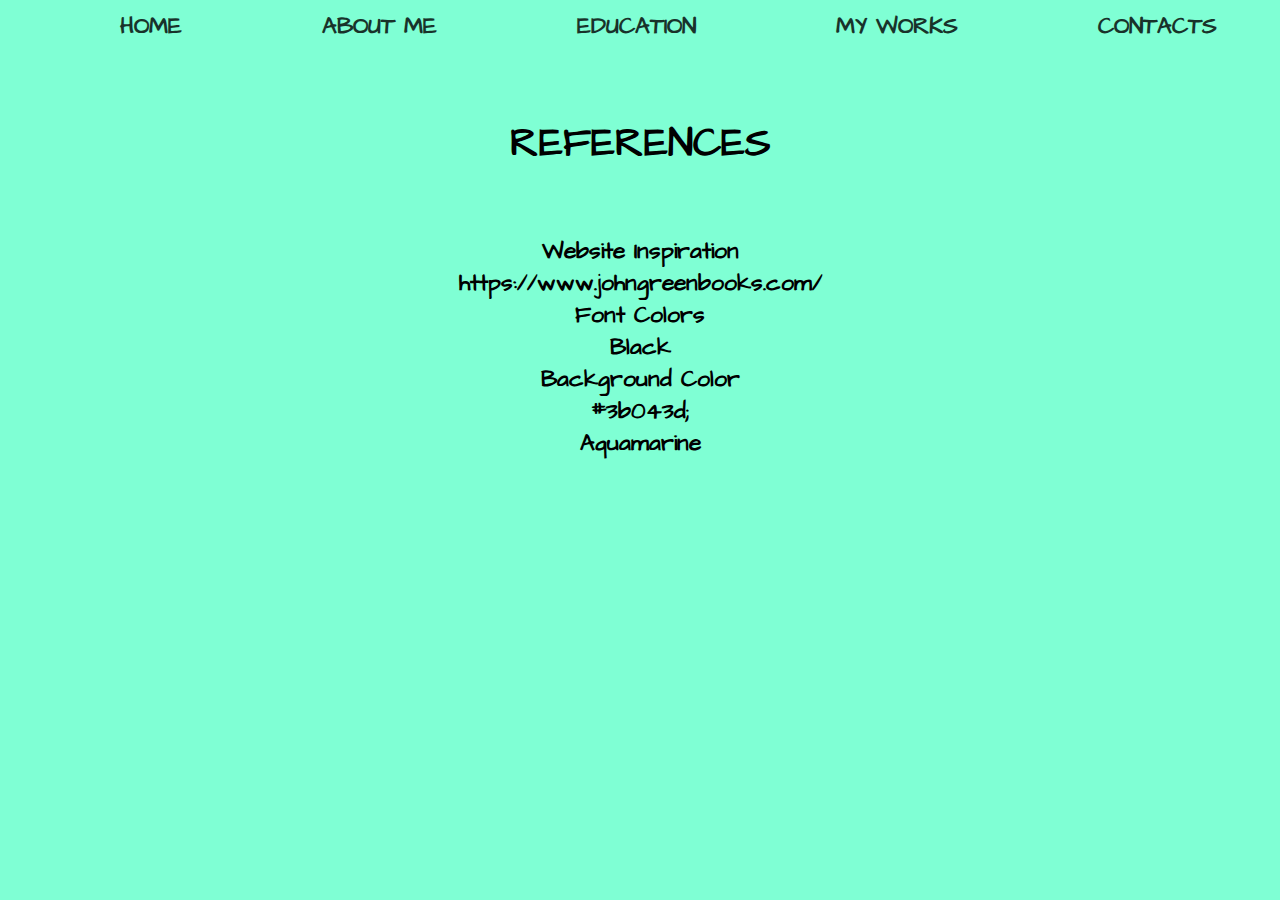
<file: reference.html>
<!DOCTYPE html>
<html lang="en">
<head>
    <meta charset="UTF-8">
    <meta http-equiv="X-UA-Compatible" content="IE=edge">
    <meta name="viewport" content="width=device-width, initial-scale=1.0">
    <link href="https://fonts.googleapis.com/css2?family=Amatic+SC:wght@700&family=Andika&family=Architects+Daughter&family=Caramel&family=Homemade+Apple&family=Julius+Sans+One&family=Kalam:wght@300&family=Montserrat:wght@200&family=Moon+Dance&family=Permanent+Marker&family=Prompt:wght@600&family=Raleway:wght@700&family=Shadows+Into+Light&family=Space+Grotesk:wght@300&family=Unbounded&display=swap" rel="stylesheet">
    <title>Reference</title>
    <link rel="stylesheet" href="reference.css">
</head>
<body>
    <nav class="nav">
          <nav>
            <ul>
              <li><a href="index.html">HOME</a></li>
              <li><a href="aboutme.html">ABOUT ME</a></li>
              <li><a href="education.html">EDUCATION</a></li>
              <li><a href="mywork.html">MY WORKS</a></li>
              <li><a href="reference.html">CONTACTS</a></li>
            </ul>
          </nav>
          <br>
          <br>

    <h1>REFERENCES</h1>
    <br>
    <br>
<h2>Website Inspiration</h2>
<p>https://www.johngreenbooks.com/
</p>
<h2>Font Colors</h2>
<p>Black</p>
<h2>Background Color</h2>
  <p>#3b043d;</p>
  <p>Aquamarine</p>
</body>
</html>
</file>
<file: reference.css>
*{
    margin:0;
    padding:0;
    font-family: "Architects Daughter";
    font-weight: bold;
    font-size: 23px;
    color:black;
  background-color:aquamarine;
  text-align: center;
}
h1{
text-align: center;
font-size: 40px;
}

ul {
    list-style-type:none;
    overflow:hidden;
    font-weight: 900;
  }
  li{
    float:left;
  }
  li a {
    display:block;
    text-align: center;
    text-decoration:wavy;
    font-size: 23px;
    opacity: 0.8;
    padding: 10px 20px;
    font-family: "Architects Daughter";
    text-align: center;
    margin-left: 100px;
  }
  li a:hover {
    background-color: rgba(119, 106, 106, 0.75);
  }
</file>
